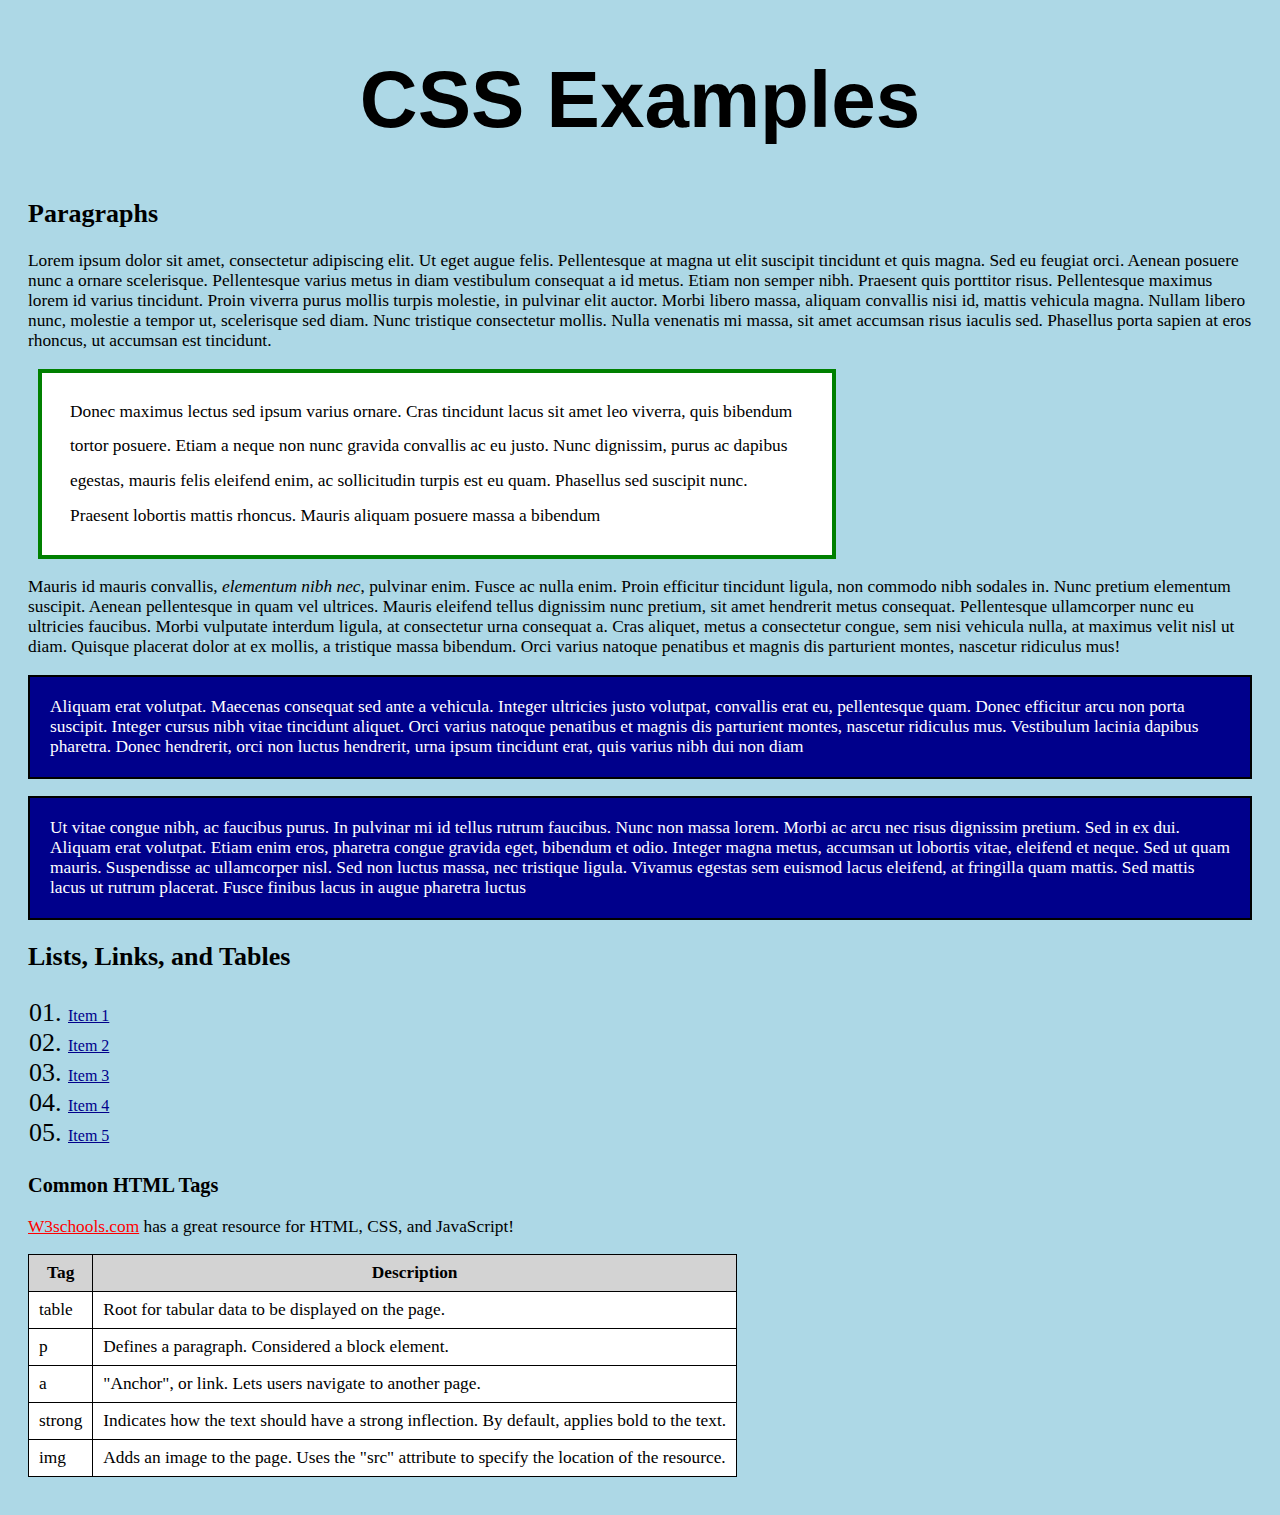
<file: index.html>
<!DOCTYPE html>

<html lang="en">
	<head>
		<title>CSS Examples</title>
		<link rel="stylesheet" href="5_css1.css">
	</head>
	
	<body>
		<h1>CSS Examples</h1>
		
		<article>
		<h2>Paragraphs</h2>
			<section>
				<p>Lorem ipsum dolor sit amet, consectetur adipiscing elit. Ut eget augue felis. Pellentesque at magna ut elit suscipit tincidunt et quis magna. Sed eu feugiat orci. Aenean posuere nunc a ornare scelerisque. Pellentesque varius metus in diam vestibulum consequat a id metus. Etiam non semper nibh. Praesent quis porttitor risus. Pellentesque maximus lorem id varius tincidunt. Proin viverra purus mollis turpis molestie, in pulvinar elit auctor. Morbi libero massa, aliquam convallis nisi id, mattis vehicula magna. Nullam libero nunc, molestie a tempor ut, scelerisque sed diam. Nunc tristique consectetur mollis. Nulla venenatis mi massa, sit amet accumsan risus iaculis sed. Phasellus porta sapien at eros rhoncus, ut accumsan est tincidunt.</p>
				<p id="paragraph2">Donec maximus lectus sed ipsum varius ornare. Cras tincidunt lacus sit amet leo viverra, quis bibendum tortor posuere. Etiam a neque non nunc gravida convallis ac eu justo. Nunc dignissim, purus ac dapibus egestas, mauris felis eleifend enim, ac sollicitudin turpis est eu quam. Phasellus sed suscipit nunc. Praesent lobortis mattis rhoncus. Mauris aliquam posuere massa a bibendum</p>
			</section>
			<section>
				<p>Mauris id mauris convallis, <em>elementum nibh nec</em>, pulvinar enim. Fusce ac nulla enim. Proin efficitur tincidunt ligula, non commodo nibh sodales in. Nunc pretium elementum suscipit. Aenean pellentesque in quam vel ultrices. Mauris eleifend tellus dignissim nunc pretium, sit amet hendrerit metus consequat. Pellentesque ullamcorper nunc eu ultricies faucibus. Morbi vulputate interdum ligula, at consectetur urna consequat a. Cras aliquet, metus a consectetur congue, sem nisi vehicula nulla, at maximus velit nisl ut diam. Quisque placerat dolor at ex mollis, a tristique massa bibendum. Orci varius natoque penatibus et magnis dis parturient montes, nascetur ridiculus mus!</p>
				<p class="blue">Aliquam erat volutpat. Maecenas consequat sed ante a vehicula. Integer ultricies justo volutpat, convallis erat eu, pellentesque quam. Donec efficitur arcu non porta suscipit. Integer cursus nibh vitae tincidunt aliquet. Orci varius natoque penatibus et magnis dis parturient montes, nascetur ridiculus mus. Vestibulum lacinia dapibus pharetra. Donec hendrerit, orci non luctus hendrerit, urna ipsum tincidunt erat, quis varius nibh dui non diam</p>
				<p class="blue">Ut vitae congue nibh, ac faucibus purus. In pulvinar mi id tellus rutrum faucibus. Nunc non massa lorem. Morbi ac arcu nec risus dignissim pretium. Sed in ex dui. Aliquam erat volutpat. Etiam enim eros, pharetra congue gravida eget, bibendum et odio. Integer magna metus, accumsan ut lobortis vitae, eleifend et neque. Sed ut quam mauris. Suspendisse ac ullamcorper nisl. Sed non luctus massa, nec tristique ligula. Vivamus egestas sem euismod lacus eleifend, at fringilla quam mattis. Sed mattis lacus ut rutrum placerat. Fusce finibus lacus in augue pharetra luctus</p>
			</section>
		</article>
		
		<article>
			<h2>Lists, Links, and Tables</h2>
			<ol class="list1">
				<li><a href="#">Item 1</a></li>
				<li><a href="#">Item 2</a></li>
				<li><a href="#">Item 3</a></li>
				<li><a href="#">Item 4</a></li>
				<li><a href="#">Item 5</a></li>
			</ol>
			
			<section>
				<h3>Common HTML Tags</h3>
				
				<p><a class="red" href="http://www.w3schools.com" target="_blank">W3schools.com</a> has a great resource for HTML, CSS, and JavaScript!</p>
				
				<table>
					<tr>
						<th>Tag</th><th>Description</th>
					</tr>
					<tr>
						<td>table</td><td>Root for tabular data to be displayed on the page.</td>
					</tr>
					<tr>
						<td>p</td><td>Defines a paragraph.  Considered a block element.</td>
					</tr>
					<tr>
						<td>a</td><td>"Anchor", or link.  Lets users navigate to another page.</td>
					</tr>
					<tr>
						<td>strong</td><td>Indicates how the text should have a strong inflection.  By default, applies bold to the text.</td>
					</tr>
					<tr>
						<td>img</td><td>Adds an image to the page.  Uses the "src" attribute to specify the location of the resource.</td>
					</tr>
				</table>
			</section>
			
		</article>
	</body>
</html>
</file>
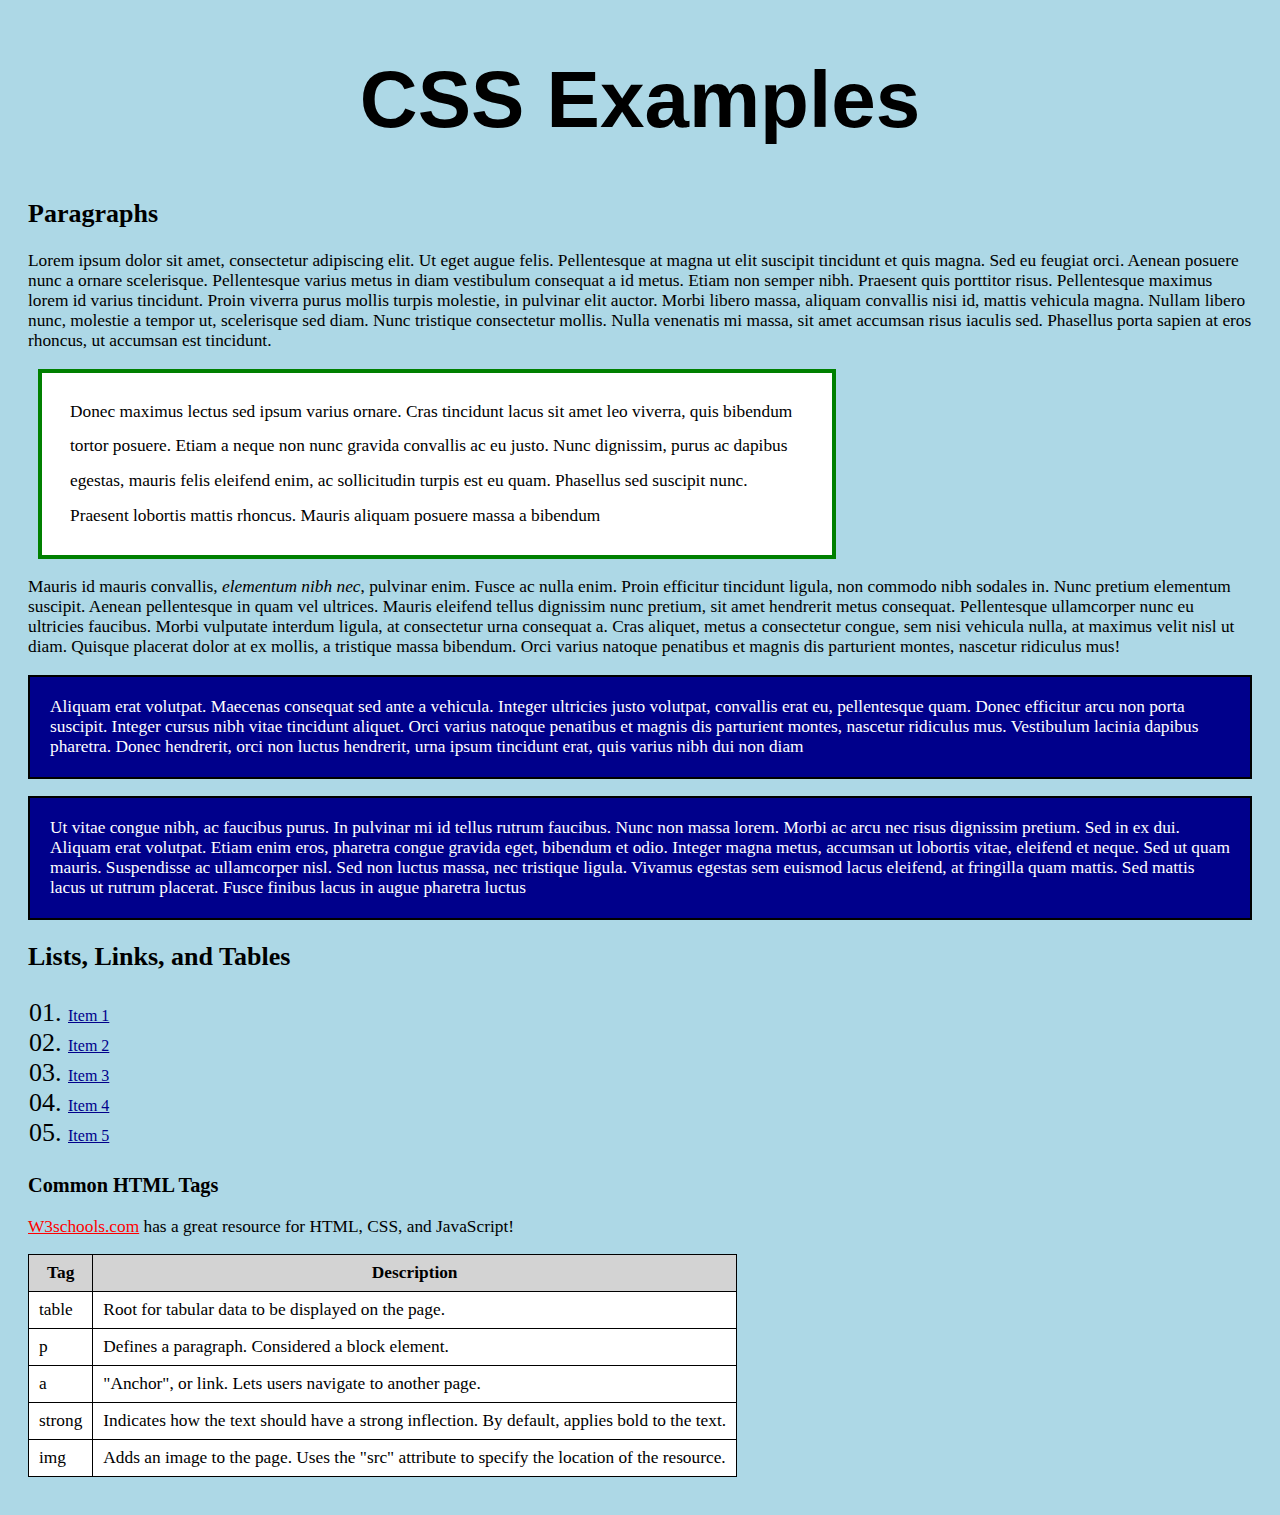
<file: 5_CSS1-1.html>
<!DOCTYPE html>

<html lang="en">
	<head>
		<title>CSS Examples</title>
		<link rel="stylesheet" href="5_css1.css">
	</head>
	
	<body>
		<h1>CSS Examples</h1>
		
		<article>
		<h2>Paragraphs</h2>
			<section>
				<p>Lorem ipsum dolor sit amet, consectetur adipiscing elit. Ut eget augue felis. Pellentesque at magna ut elit suscipit tincidunt et quis magna. Sed eu feugiat orci. Aenean posuere nunc a ornare scelerisque. Pellentesque varius metus in diam vestibulum consequat a id metus. Etiam non semper nibh. Praesent quis porttitor risus. Pellentesque maximus lorem id varius tincidunt. Proin viverra purus mollis turpis molestie, in pulvinar elit auctor. Morbi libero massa, aliquam convallis nisi id, mattis vehicula magna. Nullam libero nunc, molestie a tempor ut, scelerisque sed diam. Nunc tristique consectetur mollis. Nulla venenatis mi massa, sit amet accumsan risus iaculis sed. Phasellus porta sapien at eros rhoncus, ut accumsan est tincidunt.</p>
				<p id="paragraph2">Donec maximus lectus sed ipsum varius ornare. Cras tincidunt lacus sit amet leo viverra, quis bibendum tortor posuere. Etiam a neque non nunc gravida convallis ac eu justo. Nunc dignissim, purus ac dapibus egestas, mauris felis eleifend enim, ac sollicitudin turpis est eu quam. Phasellus sed suscipit nunc. Praesent lobortis mattis rhoncus. Mauris aliquam posuere massa a bibendum</p>
			</section>
			<section>
				<p>Mauris id mauris convallis, <em>elementum nibh nec</em>, pulvinar enim. Fusce ac nulla enim. Proin efficitur tincidunt ligula, non commodo nibh sodales in. Nunc pretium elementum suscipit. Aenean pellentesque in quam vel ultrices. Mauris eleifend tellus dignissim nunc pretium, sit amet hendrerit metus consequat. Pellentesque ullamcorper nunc eu ultricies faucibus. Morbi vulputate interdum ligula, at consectetur urna consequat a. Cras aliquet, metus a consectetur congue, sem nisi vehicula nulla, at maximus velit nisl ut diam. Quisque placerat dolor at ex mollis, a tristique massa bibendum. Orci varius natoque penatibus et magnis dis parturient montes, nascetur ridiculus mus!</p>
				<p class="blue">Aliquam erat volutpat. Maecenas consequat sed ante a vehicula. Integer ultricies justo volutpat, convallis erat eu, pellentesque quam. Donec efficitur arcu non porta suscipit. Integer cursus nibh vitae tincidunt aliquet. Orci varius natoque penatibus et magnis dis parturient montes, nascetur ridiculus mus. Vestibulum lacinia dapibus pharetra. Donec hendrerit, orci non luctus hendrerit, urna ipsum tincidunt erat, quis varius nibh dui non diam</p>
				<p class="blue">Ut vitae congue nibh, ac faucibus purus. In pulvinar mi id tellus rutrum faucibus. Nunc non massa lorem. Morbi ac arcu nec risus dignissim pretium. Sed in ex dui. Aliquam erat volutpat. Etiam enim eros, pharetra congue gravida eget, bibendum et odio. Integer magna metus, accumsan ut lobortis vitae, eleifend et neque. Sed ut quam mauris. Suspendisse ac ullamcorper nisl. Sed non luctus massa, nec tristique ligula. Vivamus egestas sem euismod lacus eleifend, at fringilla quam mattis. Sed mattis lacus ut rutrum placerat. Fusce finibus lacus in augue pharetra luctus</p>
			</section>
		</article>
		
		<article>
			<h2>Lists, Links, and Tables</h2>
			<ol class="list1">
				<li><a href="#">Item 1</a></li>
				<li><a href="#">Item 2</a></li>
				<li><a href="#">Item 3</a></li>
				<li><a href="#">Item 4</a></li>
				<li><a href="#">Item 5</a></li>
			</ol>
			
			<section>
				<h3>Common HTML Tags</h3>
				
				<p><a class="red" href="http://www.w3schools.com" target="_blank">W3schools.com</a> has a great resource for HTML, CSS, and JavaScript!</p>
				
				<table>
					<tr>
						<th>Tag</th><th>Description</th>
					</tr>
					<tr>
						<td>table</td><td>Root for tabular data to be displayed on the page.</td>
					</tr>
					<tr>
						<td>p</td><td>Defines a paragraph.  Considered a block element.</td>
					</tr>
					<tr>
						<td>a</td><td>"Anchor", or link.  Lets users navigate to another page.</td>
					</tr>
					<tr>
						<td>strong</td><td>Indicates how the text should have a strong inflection.  By default, applies bold to the text.</td>
					</tr>
					<tr>
						<td>img</td><td>Adds an image to the page.  Uses the "src" attribute to specify the location of the resource.</td>
					</tr>
				</table>
			</section>
			
		</article>
	</body>
</html>
</file>
<file: 5_css1.css>
body {
    background: lightblue;
    padding: 0 20px 30px 20px;
    font-family: 'Times New Roman';
    font-size: 13pt;
}

h1 {
    font-size: 80px;
    font-family: sans-serif;
    text-align: center;
}

#paragraph2 {
    background-color: white;
    width: 60%;
    margin: 18px 0 18px 10px;
    padding: 22px 28px;
    border: 4px solid green;
    line-height: 2;
}

.blue{
    background: darkblue;
    color: white;
    border: 2px solid #000000;
    padding: 20px;
}

.list1 a{
    color: darkblue;
    font-size: 16px;
}

.red{
    color: red;
}

ol{
    list-style-type: decimal-leading-zero;
    font-size: 26px;
}


table{
    border-collapse: collapse;
    background: #ffffff;
}

th, td{
    border: 1px solid #000;
    padding: 8px 10px;
}

th{
    background: lightgrey;
    text-align: center;
}
</file>
